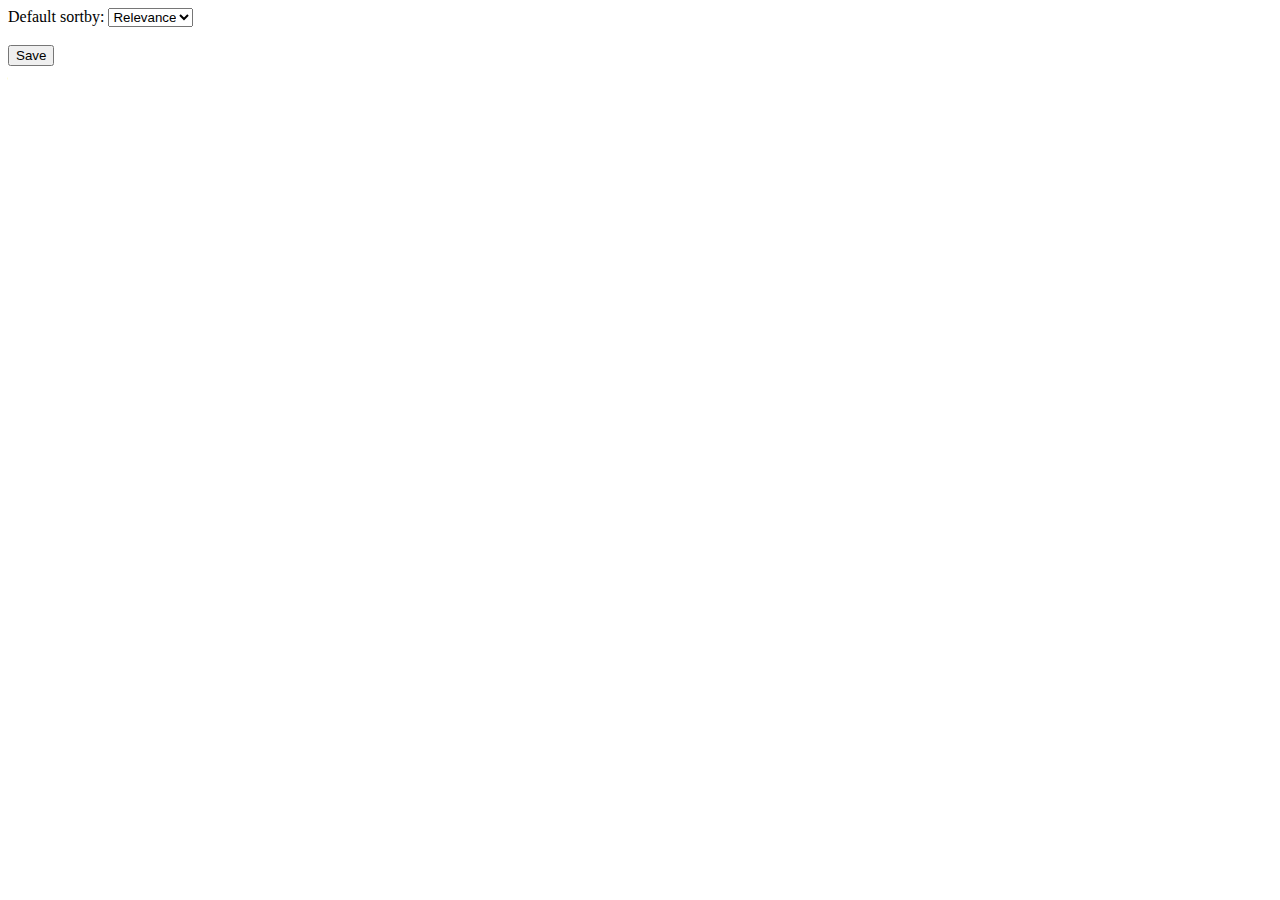
<file: options/options.html>
<!DOCTYPE html>
<html>
<head>
    <title>Settings: r/soccer goals</title>
</head>

<body>
    <div id="options">
        Default sortby:
        <select v-model="sortBy">
            <option value="relevance">Relevance</option>
            <option value="new">New</option>
            <option value="top">Top</option>
        </select>
        <br><br>

        <button v-on:click="saveOptions()">Save</button>

        <div v-if="saved">
            <span style="color: green; font-style: italic;">Saved successfully</span>
        </div>

    </div>

    <script src="./../static/js/popper.min.js"></script>
	<script src="./../static/js/vue.min.js"></script>
	<script src="./options.js" type="module"></script>
</body>

</html>
</file>
